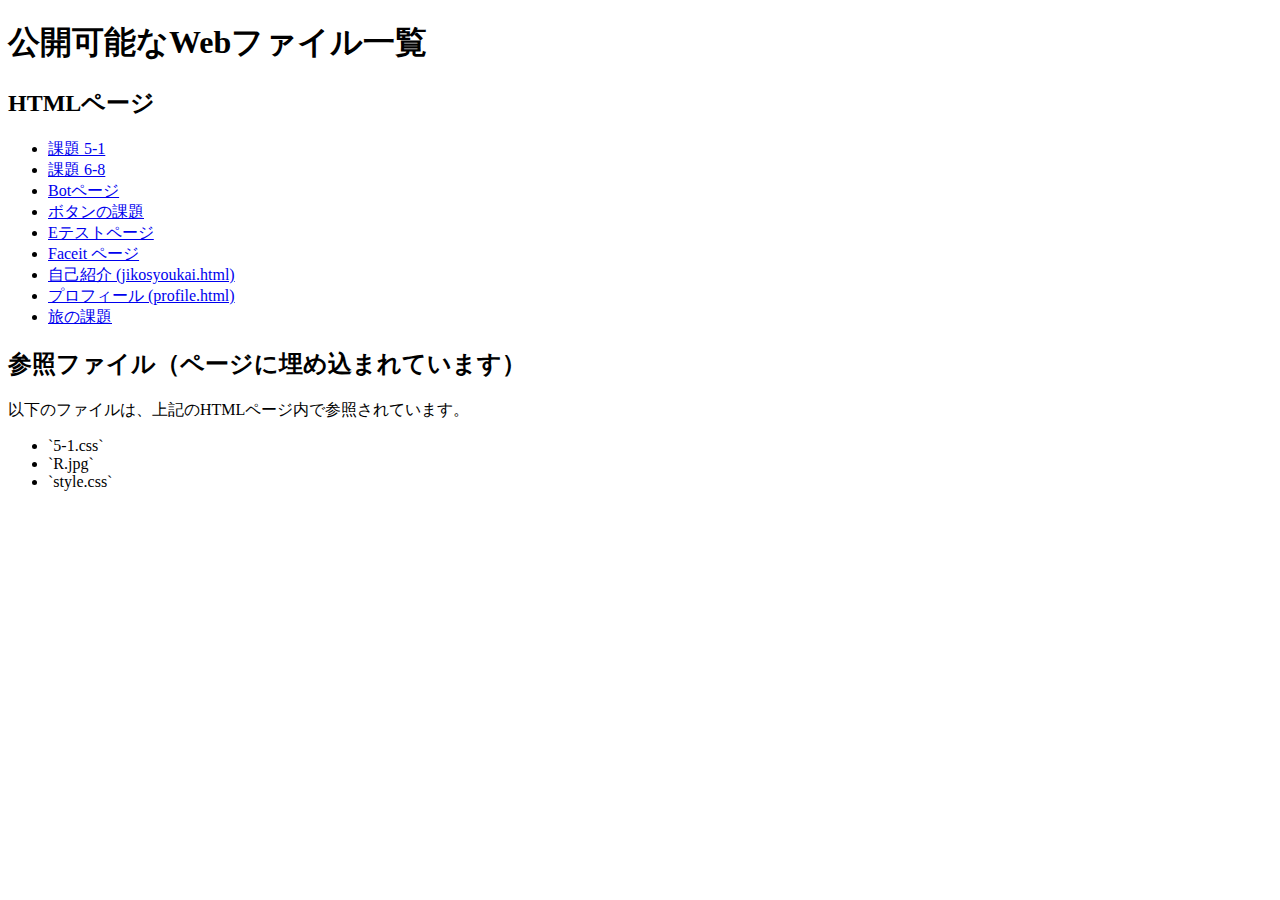
<file: index.html>
<!DOCTYPE html>
<html lang="ja">
<head>
    <meta charset="UTF-8">
    <title>全課題・全ページ一覧</title>
</head>
<body>
    <h1>公開可能なWebファイル一覧</h1>
    
    <h2>HTMLページ</h2>
    <ul>
        <li><a href="5-1.html">課題 5-1</a></li>
        <li><a href="6-8.html">課題 6-8</a></li>
        <li><a href="bot.html">Botページ</a></li>
        <li><a href="button.html">ボタンの課題</a></li>
        <li><a href="e test.html">Eテストページ</a></li>
        <li><a href="faceit.html">Faceit ページ</a></li>
        <li><a href="jikosyoukai.html">自己紹介 (jikosyoukai.html)</a></li>
        <li><a href="profile.html">プロフィール (profile.html)</a></li>
        <li><a href="tabi.html">旅の課題</a></li>
        </ul>
    
    <h2>参照ファイル（ページに埋め込まれています）</h2>
    <p>以下のファイルは、上記のHTMLページ内で参照されています。</p>
    <ul>
        <li>`5-1.css`</li>
        <li>`R.jpg`</li>
        <li>`style.css`</li>
        </ul>
</body>
</html>
</file>
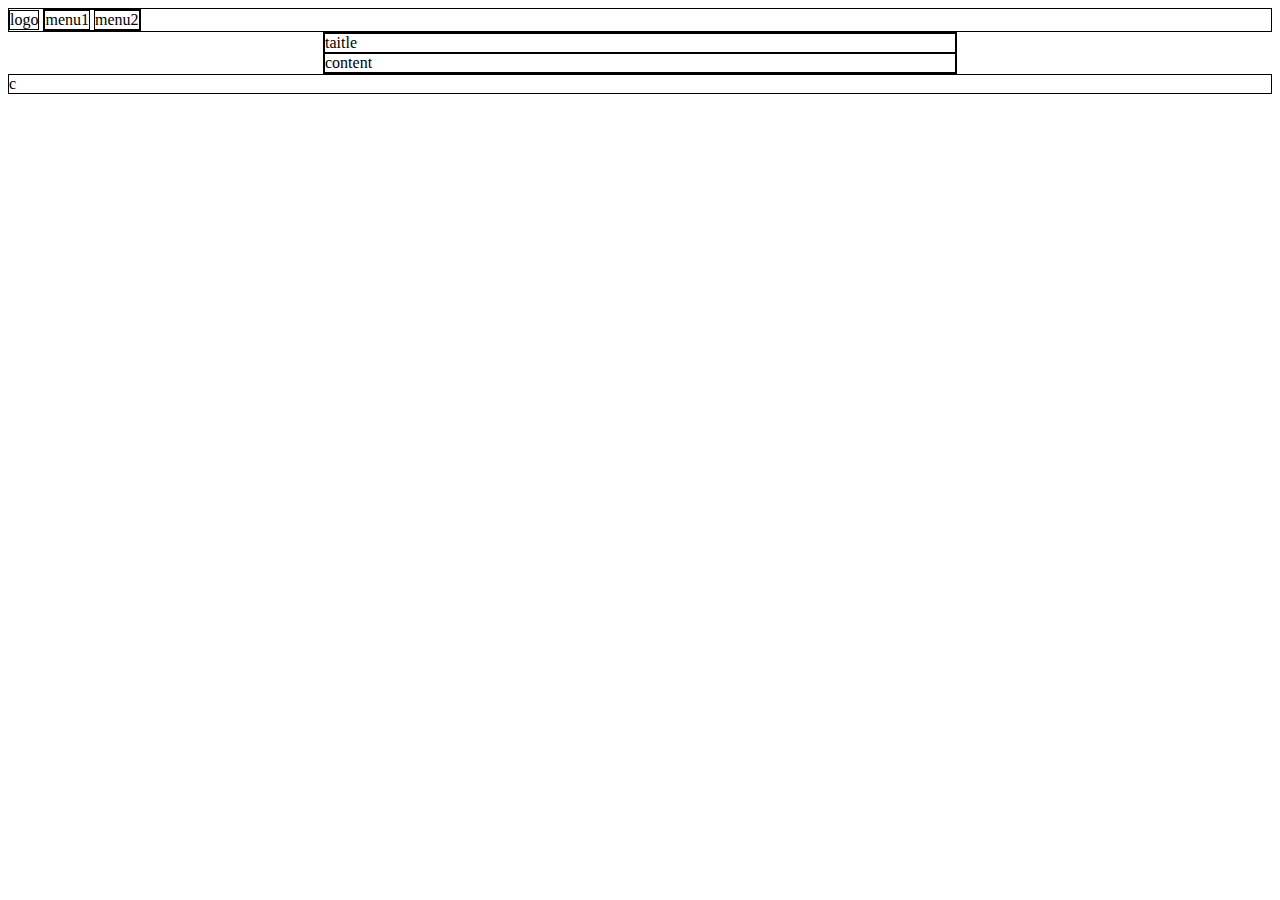
<file: 6-8.html>
<!DOCTYPE html>
<html lang="jp">
<head>
    <meta charset="UTF-8">
    <meta name="viewport" 
    content="width=device-width, 
    initial-scale=1.0">
    <title>Document</title>
    <style>
        div {
            border: 1px solid black; /
        }
        .logo {
            display: inline-block;
        }
        .nev {
            display: inline-block;
        }
        /* nav-item に統一 */
        .nav-item { 
            display: inline-block;
        }
        .body {
            width: 50%;
            margin: 0 auto;
        }
    </style>
</head>
<body>
    <div class="header">
        <div class="logo">logo</div>
        <div class="nev">
            <div 
            class="nav-item">menu1</div>
            <div 
            class="nav-item">menu2</div>
        </div>
    </div>
    <div class="body">
        <div class="title">taitle</div>
        <div class="content">content</div>
    </div>
    <div class="footer">c</div>
</body>
</html>
</file>
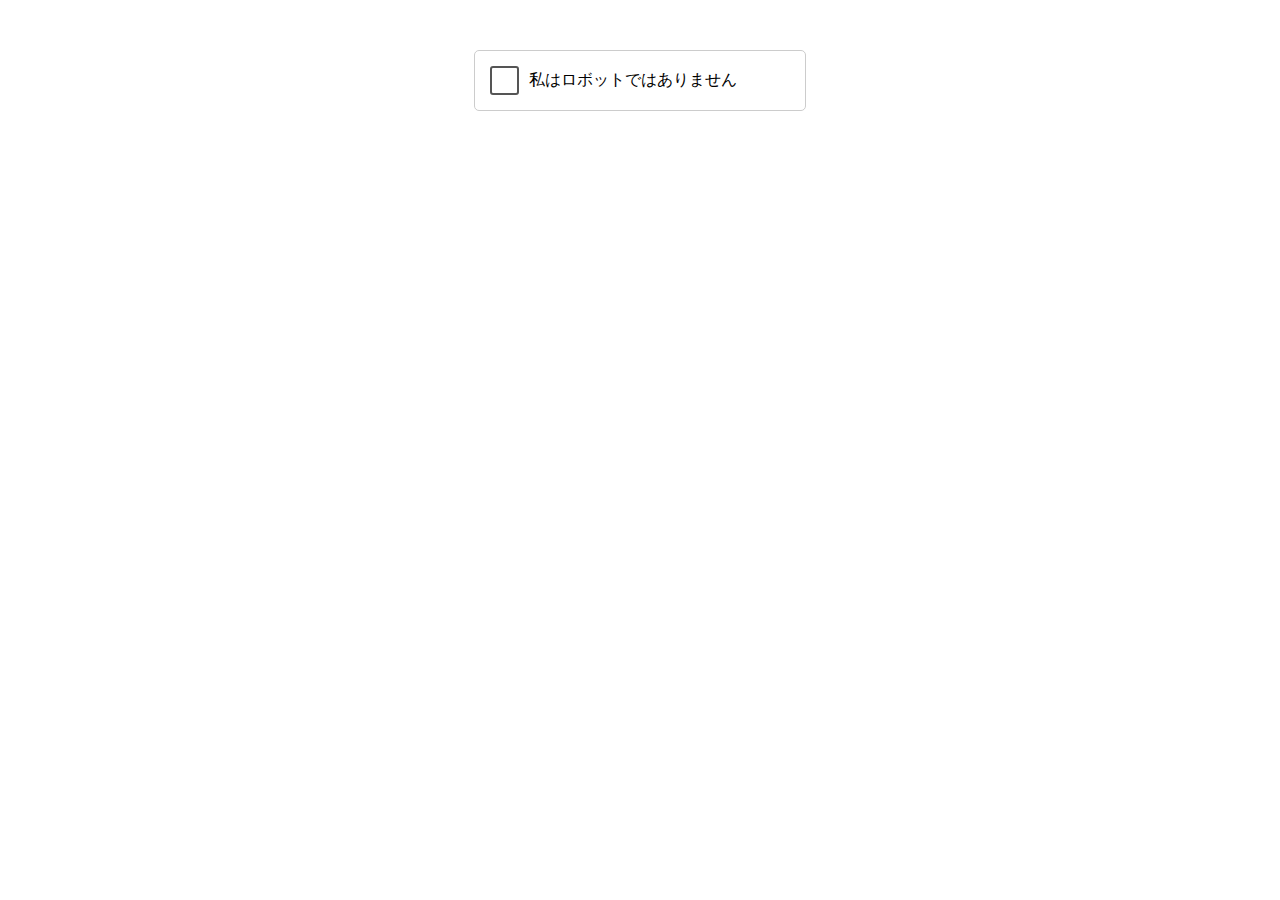
<file: bot.html>
<!DOCTYPE html>
<html lang="ja">
<head>
    <meta charset="UTF-8">
    <title>Bot認証UI </title>
    <link rel="stylesheet" href="bot.css">
</head>
<body>

    <div class="ui-box" id="authBox">
        <div class="auth-content">
            <span class="icon-area"></span>
            
            <span id="authText">私はロボットではありません</span>
        </div>
        
        <div class="message" id="message"></div>
    </div>
    
    <script src="bot.js"></script>
</body>
</html>
</file>
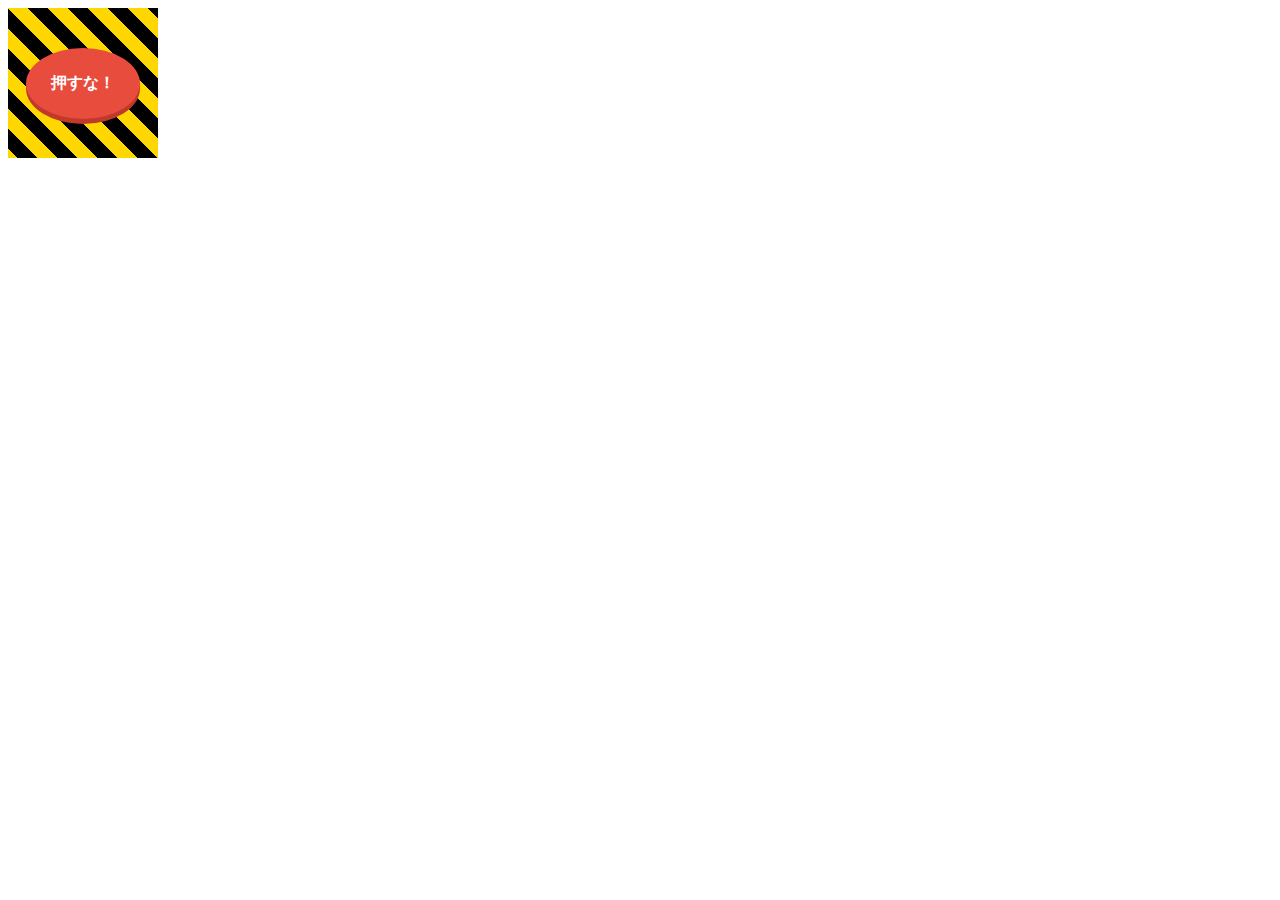
<file: button.html>
<!DOCTYPE html>
<html lang="ja">
<head>
    <meta charset="UTF-8">
    <title>リンクボタンのデモ</title>
    <link rel="stylesheet" href="botton.css">
</head>
<body>
    <div class="background-stripe">
        <a href="#" class="btn-pop">押すな！</a>
    </div>
</body>
</html
</file>
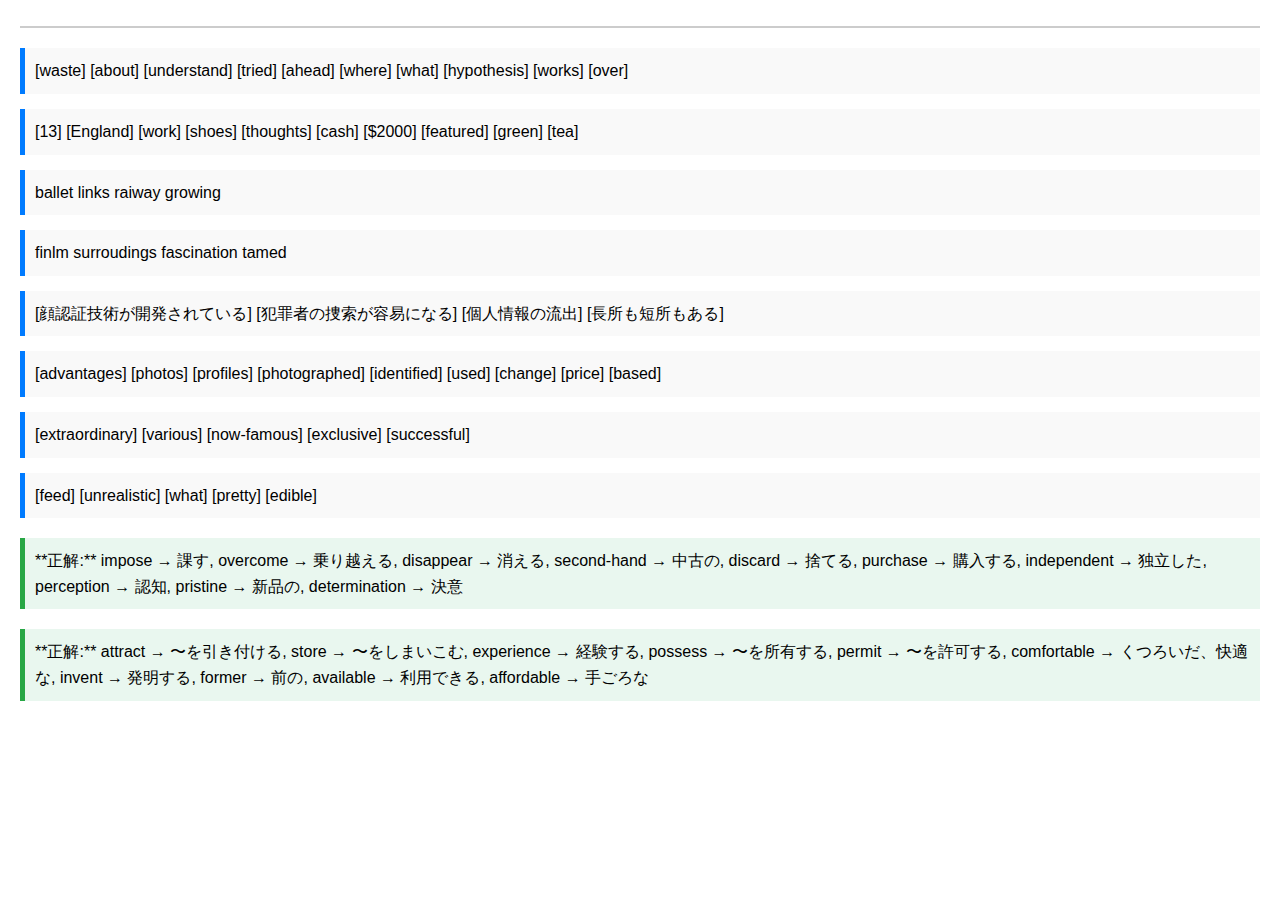
<file: e test.html>
<!DOCTYPE html>
<html lang="ja">
<head>
    <meta charset="UTF-8">
    <meta name="viewport" content="width=device-width, initial-scale=1.0">
    <title></title>
    <style>
        body {
            font-family: sans-serif;
            margin: 20px;
            line-height: 1.6;
        }
        h1 {
            border-bottom: 2px solid #ccc;
            padding-bottom: 5px;
            margin-bottom: 20px;
        }
        .content-block {
            padding: 10px;
            margin-bottom: 15px;
            border-left: 5px solid #007bff;
            background-color: #f9f9f9;
            word-break: break-word; /* 長い文字列も自動で折り返す */
        }
        .word-definition {
            border-left: 5px solid #28a745;
            background-color: #e9f7ef;
            padding: 10px;
            margin-top: 20px;
        }
    </style>
</head>
<body>
    <h1></h1>

    <div class="content-block">
        [waste] [about] [understand] [tried] [ahead] [where] [what] [hypothesis] [works] [over]
    </div>
    
    <div class="content-block">
        [13] [England] [work] [shoes] [thoughts] [cash] [$2000] [featured] [green] [tea]
    </div>
    
    <div class="content-block">
        ballet links raiway growing
    </div>
    
    <div class="content-block">
        finlm surroudings fascination tamed
    </div>
    
    <div class="content-block">
        [顔認証技術が開発されている] [犯罪者の捜索が容易になる] [個人情報の流出] [長所も短所もある]
    </div>
    
    <div class="content-block">
        [advantages] [photos] [profiles] [photographed] [identified] [used] [change] [price] [based]
    </div>
    
    <div class="content-block">
        [extraordinary] [various] [now-famous] [exclusive] [successful]
    </div>
    
    <div class="content-block">
        [feed] [unrealistic] [what] [pretty] [edible]
    </div>
    
    <div class="word-definition">
        **正解:** impose → 課す, overcome → 乗り越える, disappear → 消える, second-hand → 中古の, discard → 捨てる, purchase → 購入する, independent → 独立した, perception → 認知, pristine → 新品の, determination → 決意
    </div>
    
    <div class="word-definition">
        **正解:** attract → 〜を引き付ける, store → 〜をしまいこむ, experience → 経験する, possess → 〜を所有する, permit → 〜を許可する, comfortable → くつろいだ、快適な, invent → 発明する, former → 前の, available → 利用できる, affordable → 手ごろな
    </div>

</body>
</html>
</file>
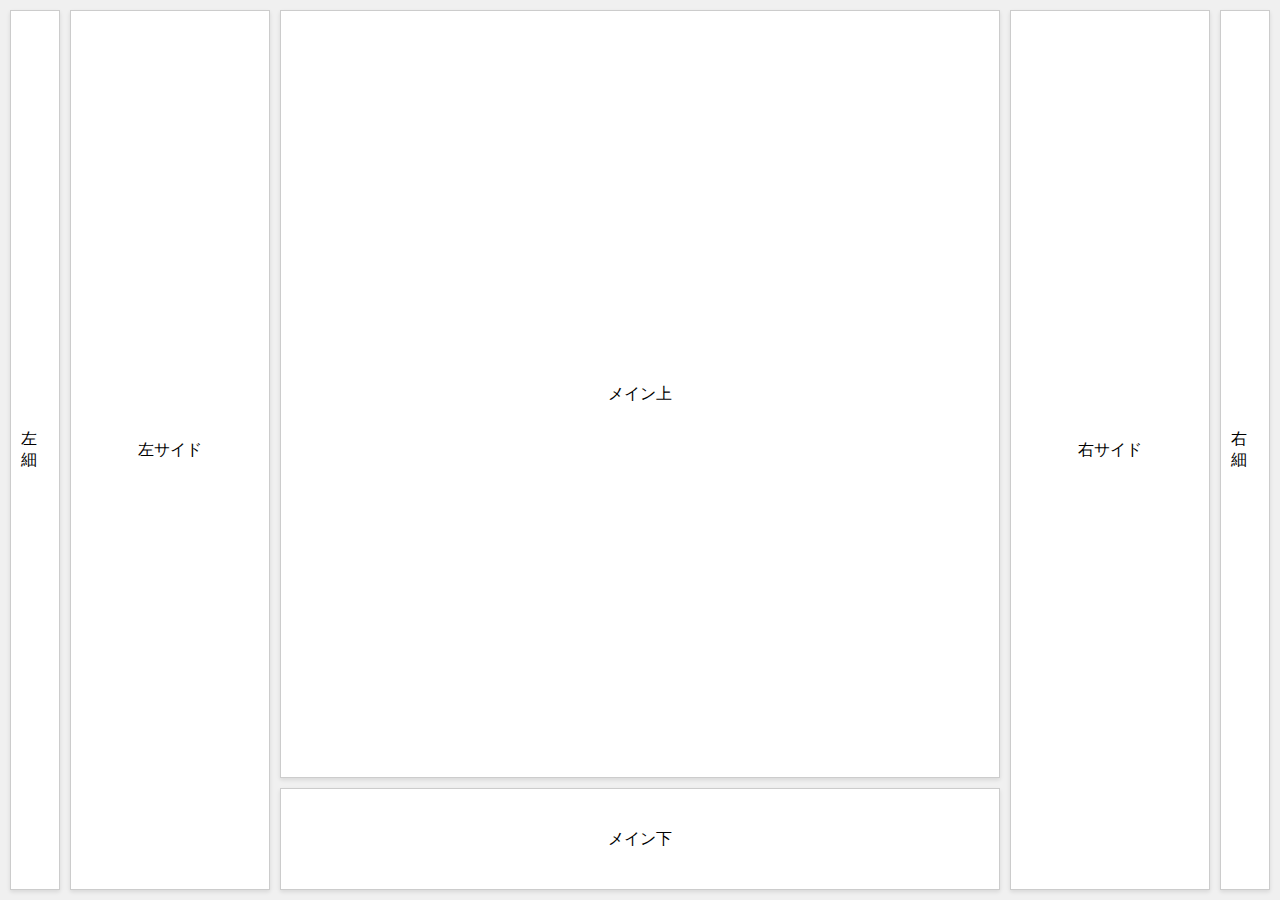
<file: faceit.html>
<!DOCTYPE html>
<html lang="ja">

<head>
    <meta charset="UTF-8">
    <meta name="viewport" content="width=device-width, initial-scale=1.0">
    <title>Layout Recreation</title>
    <link rel="stylesheet" href="faseit.css">
</head>

<body>
    <div id="container">
        <div id="left-thin-bar" class="item">左細</div>
        <div id="left-sidebar" class="item">左サイド</div>
        <div id="main-content-top" class="item">メイン上</div>
        <div id="right-sidebar" class="item">右サイド</div>
        <div id="right-thin-bar" class="item">右細</div>
        <div id="main-content-bottom" class="item">メイン下</div>
    </div>
</body>

</html>
</file>
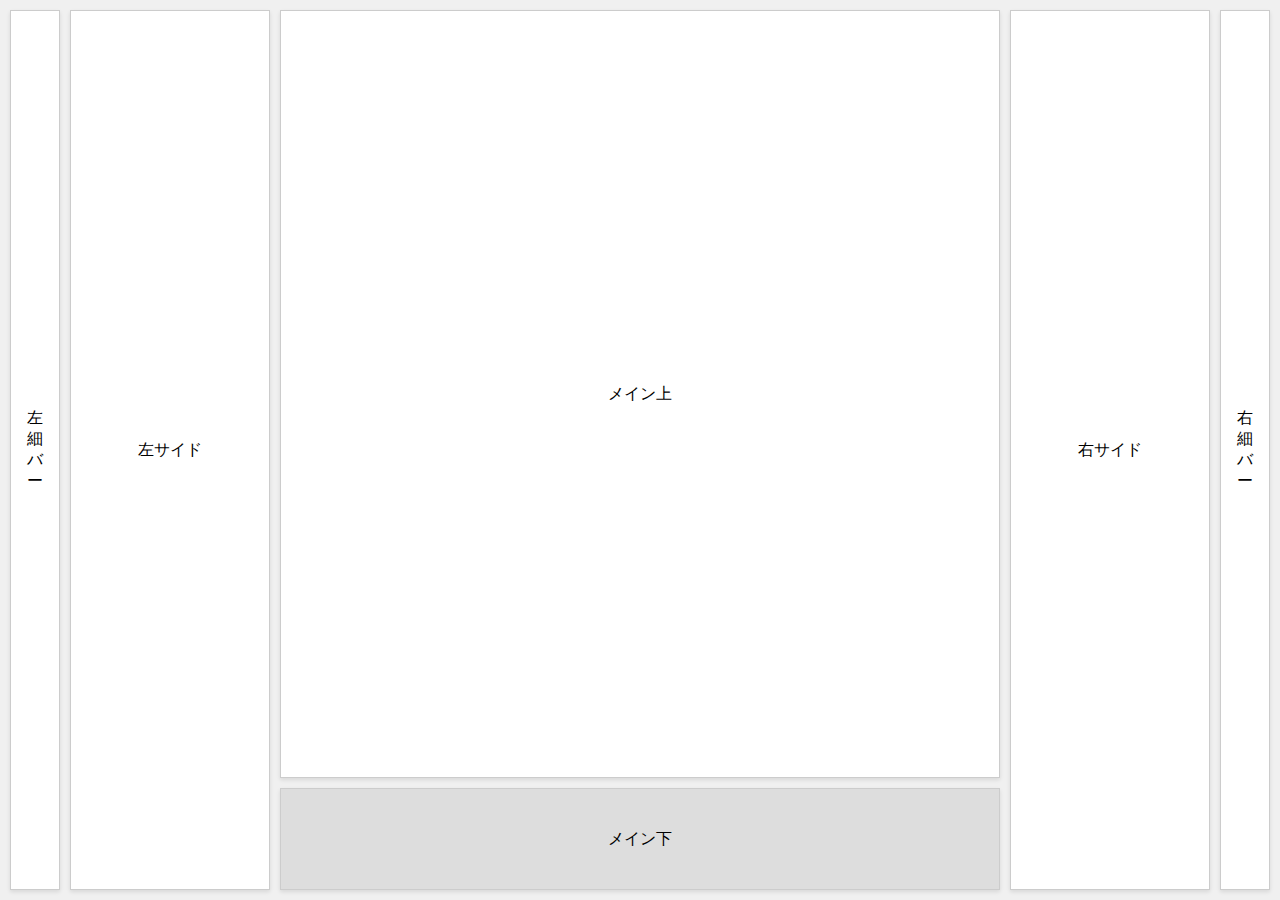
<file: faceit2.html>
<!DOCTYPE html>
<html lang="ja">
<head>
    <meta charset="UTF-8">
    <meta name="viewport" content="width=device-width, initial-scale=1.0">
    <title>Grid Layout using Areas</title>
    <link rel="stylesheet" href="faceit2.css">
</head>
<body>
    <div id="container">
        <div id="left-thin-bar" class="item">左細バー</div>
        <div id="left-sidebar" class="item">左サイド</div>
        <div id="main-content-top" class="item">メイン上</div>
        <div id="right-sidebar" class="item">右サイド</div>
        <div id="right-thin-bar" class="item">右細バー</div>
        
        <div id="main-content-bottom" class="item">メイン下</div>
    </div>
</body>
</html>
</file>
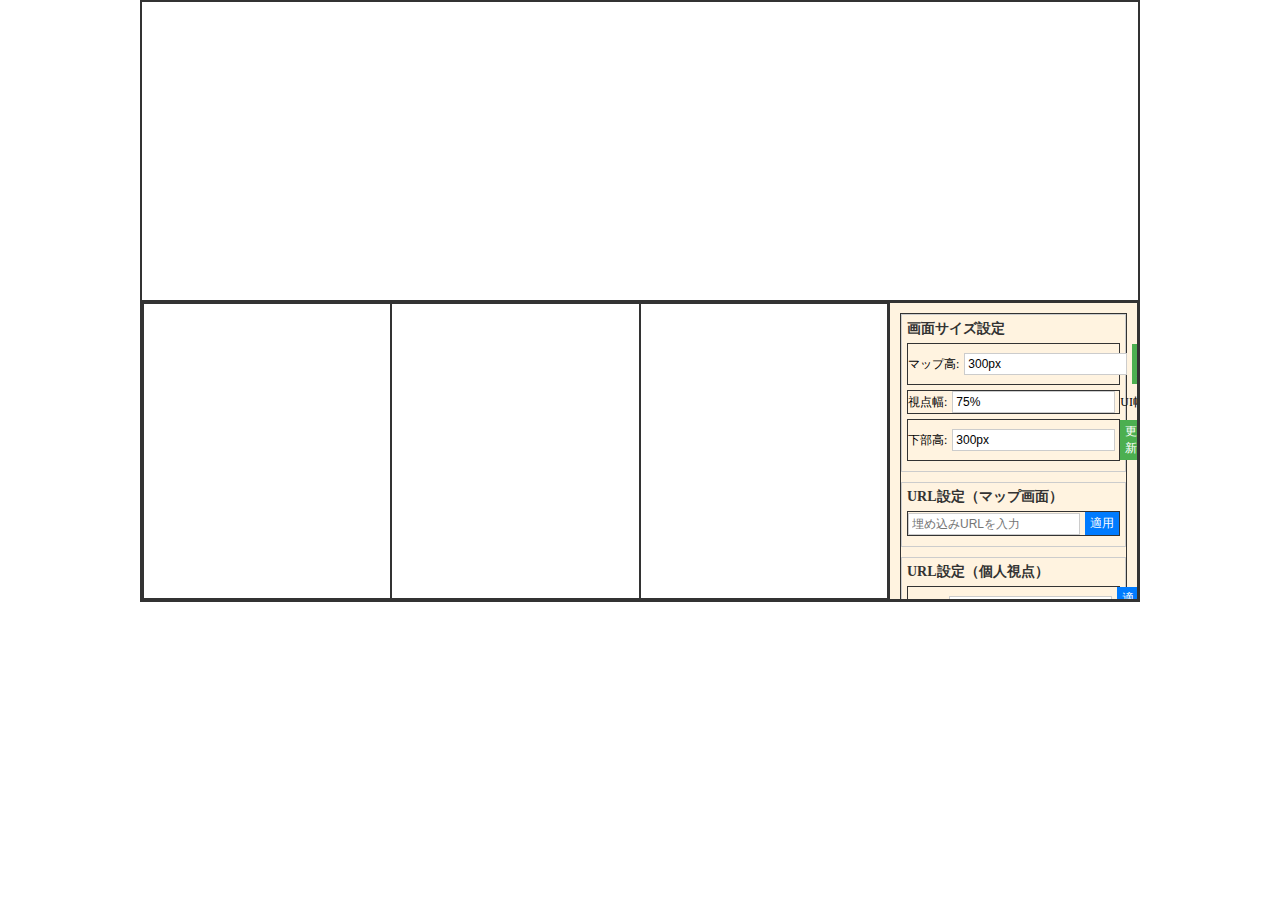
<file: FI.html>
<!DOCTYPE html>
<html lang="ja">
<head>
    <meta charset="UTF-8">
    <meta name="viewport" content="width=device-width, initial-scale=1.0">
    <title>APEX観戦マルチビューワー</title>
    <style>
        * { box-sizing: border-box; margin: 0; padding: 0; }
        div { border: 1px solid #333; }

        .wrapper {
            width: 1000px; 
            margin: 0 auto; 
            display: flex;
            flex-direction: column;
        }

        #map-area {
            height: 300px;
            display: flex;
            flex-direction: column;
        }
        
        #bottom-section {
            height: 300px;
            display: flex;
        }

        #personal-views-area {
            width: 75%;
            display: flex;
        }

        #team-select-area {
            width: 25%;
            background-color: #fff3e0;
            padding: 10px;
            overflow-y: auto;
            font-size: 14px;
        }

        .player-view-wrapper {
            flex: 1;
            display: flex;
            flex-direction: column; 
        }
        
        iframe {
            display: block;
            width: 100%;
            height: 100%;
            border: none;
        }

        /* --- コントロールパネルのスタイル --- */
        .control-group h4 { margin: 0 0 5px 0; font-size: 14px; color: #333; }
        .control-group { border: 1px solid #ccc; padding: 5px; margin-bottom: 10px; }
        .input-row { display: flex; gap: 5px; margin-bottom: 5px; align-items: center; }
        .input-row label { white-space: nowrap; font-size: 12px; }
        .input-row input[type="text"] { flex-grow: 1; padding: 3px; border: 1px solid #ccc; font-size: 12px; }
        .input-row button { padding: 3px 5px; cursor: pointer; background-color: #007bff; color: white; border: none; font-size: 12px; }
        .input-row button.size-btn { background-color: #4CAF50; }
    </style>
</head>
<body>
    <div class="wrapper">
        <div id="map-area">
            <iframe id="map-iframe" src="" allow="autoplay; fullscreen" allowfullscreen></iframe>
        </div>

        <div id="bottom-section">
            <div id="personal-views-area">
                <div class="player-view-wrapper">
                    <iframe id="view1-iframe" src="" allow="autoplay; fullscreen" allowfullscreen></iframe>
                </div>
                <div class="player-view-wrapper">
                    <iframe id="view2-iframe" src="" allow="autoplay; fullscreen" allowfullscreen></iframe>
                </div>
                <div class="player-view-wrapper">
                    <iframe id="view3-iframe" src="" allow="autoplay; fullscreen" allowfullscreen></iframe>
                </div>
            </div>
            
            <div id="team-select-area">
                <div id="control-panel-container">
                    
                    <div class="control-group">
                        <h4>画面サイズ設定</h4>
                        <div class="input-row">
                            <label>マップ高:</label>
                            <input type="text" id="map-height-input" value="300px" placeholder="300px">
                            <button class="size-btn" onclick="updateSize('map')">更新</button>
                        </div>
                        <div class="input-row">
                            <label>視点幅:</label>
                            <input type="text" id="view-width-input" value="75%" placeholder="75%">
                            <label>UI幅:</label>
                            <input type="text" id="ui-width-input" value="25%" placeholder="25%">
                        </div>
                        <div class="input-row">
                            <label>下部高:</label>
                            <input type="text" id="bottom-height-input" value="300px" placeholder="300px">
                            <button class="size-btn" onclick="updateSize('bottom')">更新</button>
                        </div>
                    </div>

                    <div class="control-group">
                        <h4>URL設定（マップ画面）</h4>
                        <div class="input-row">
                            <input type="text" id="map-url" placeholder="埋め込みURLを入力">
                            <button onclick="updateIframe('map')">適用</button>
                        </div>
                    </div>
                    
                    <div class="control-group">
                        <h4>URL設定（個人視点）</h4>
                        <div class="input-row">
                            <label>視点 1:</label>
                            <input type="text" id="view1-url" placeholder="URL">
                            <button onclick="updateIframe('view1')">適用</button>
                        </div>
                        <div class="input-row">
                            <label>視点 2:</label>
                            <input type="text" id="view2-url" placeholder="URL">
                            <button onclick="updateIframe('view2')">適用</button>
                        </div>
                        <div class="input-row">
                            <label>視点 3:</label>
                            <input type="text" id="view3-url" placeholder="URL">
                            <button onclick="updateIframe('view3')">適用</button>
                        </div>
                    </div>
                </div>
            </div>
        </div>
    </div>

    <script>
        function updateIframe(target) {
            const inputElement = document.getElementById(`${target}-url`);
            const iframeElement = document.getElementById(`${target}-iframe`);
            
            if (inputElement && iframeElement) {
                const url = inputElement.value.trim();
                iframeElement.src = url || '';
            }
        }

        function updateSize(target) {
            if (target === 'map') {
                const heightInput = document.getElementById('map-height-input');
                const mapArea = document.getElementById('map-area');
                if (mapArea && heightInput.value) {
                    mapArea.style.height = heightInput.value;
                }
            } else if (target === 'bottom') {
                const viewWidthInput = document.getElementById('view-width-input');
                const uiWidthInput = document.getElementById('ui-width-input');
                const heightInput = document.getElementById('bottom-height-input');
                
                const personalViews = document.getElementById('personal-views-area');
                const teamSelect = document.getElementById('team-select-area');
                const bottomSection = document.getElementById('bottom-section');

                if (personalViews && viewWidthInput.value) {
                    personalViews.style.width = viewWidthInput.value;
                }
                if (teamSelect && uiWidthInput.value) {
                    teamSelect.style.width = uiWidthInput.value;
                }

                if (heightInput.value) {
                    if (bottomSection) bottomSection.style.height = heightInput.value;
                }
            }
        }
    </script>
</body>
</html>
</file>
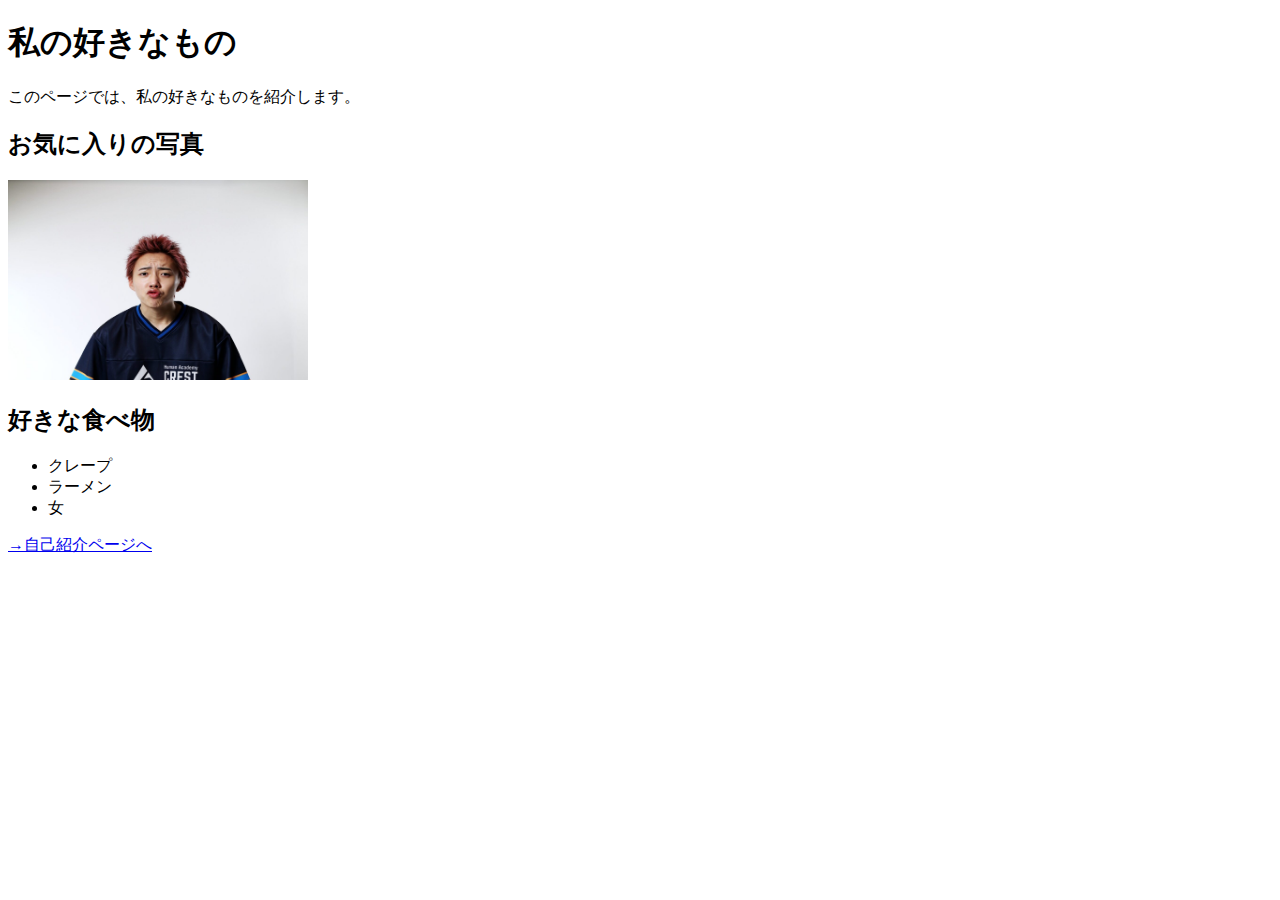
<file: jikosyoukai.html>
<!DOCTYPE html>
<html lang="en">
<head>
    <meta charset="UTF-8">
    <title>私の好きなもの</title>
</head>
<body>

    <h1>私の好きなもの</h1>

    <p>このページでは、私の好きなものを紹介します。</p>

    <h2>お気に入りの写真</h2>

    <img src="R.jpg" alt="お気に入りの写真" width="300" height="200">

    <h2>好きな食べ物</h2>

    <ul>
        <li>クレープ</li>
        <li>ラーメン</li>
        <li>女</li>
    </ul>

    <p>
        <a href="profile.html">→自己紹介ページへ</a>
    </p>

</body>
</html>
</file>
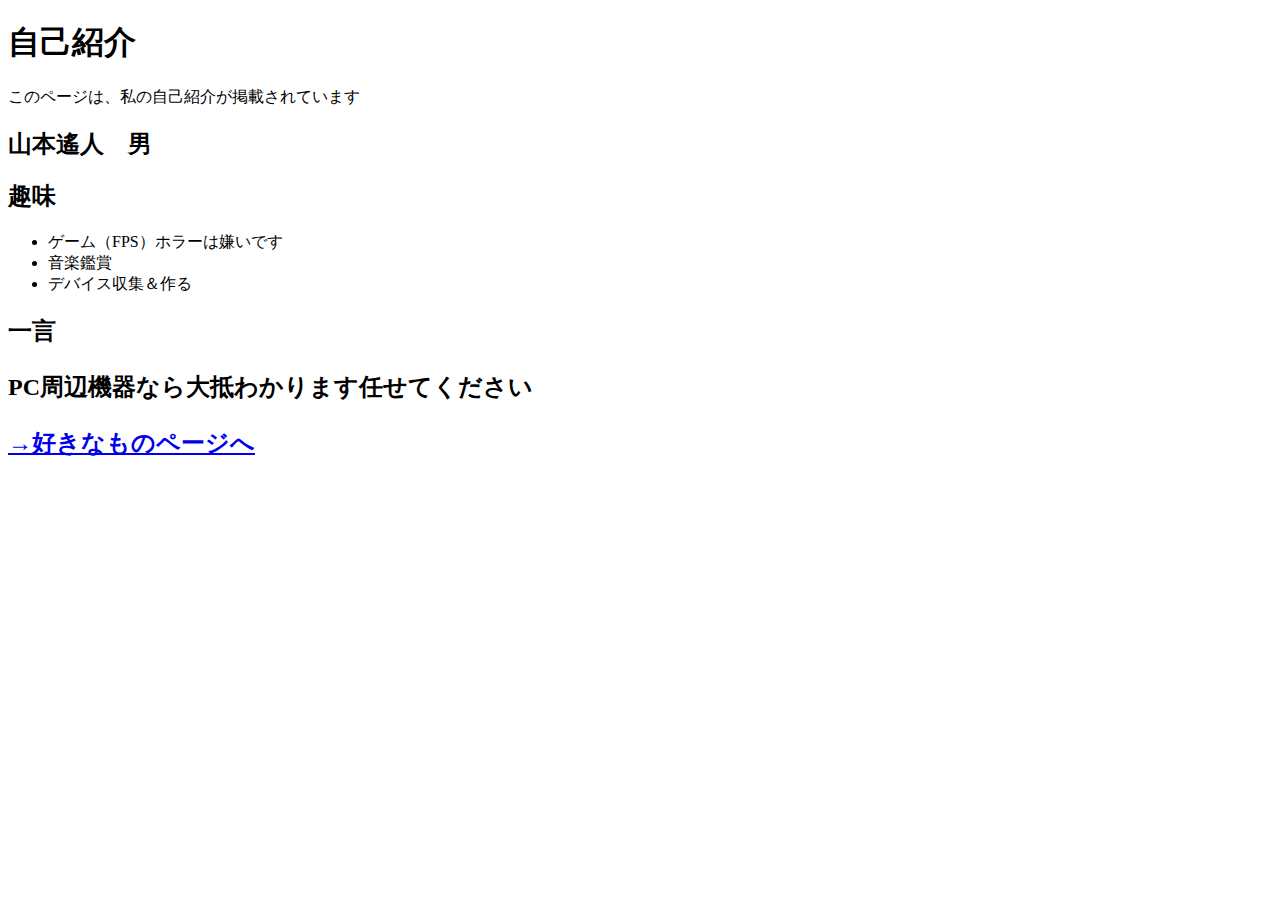
<file: profile.html>
<!DOCTYPE html>
<html lang="en">
<head>
    <meta charset="UTF-8">
    <title>自己紹介</title>
</head>
<body>

    <h1>自己紹介</h1>

    <p>このページは、私の自己紹介が掲載されています</p>

    <h2>山本遙人　男</h2>

  

    <h2>趣味</h2>

    <ul>
        <li>ゲーム（FPS）ホラーは嫌いです</li>
        <li>音楽鑑賞</li>
        <li>デバイス収集＆作る</li>
    </ul>
    <h2>一言<h2>

    <p>PC周辺機器なら大抵わかります任せてください</p>

    <p>
        <a href="jikosyoukai.html">→好きなものページへ</a>
    </p>

</body>
</html>
</file>
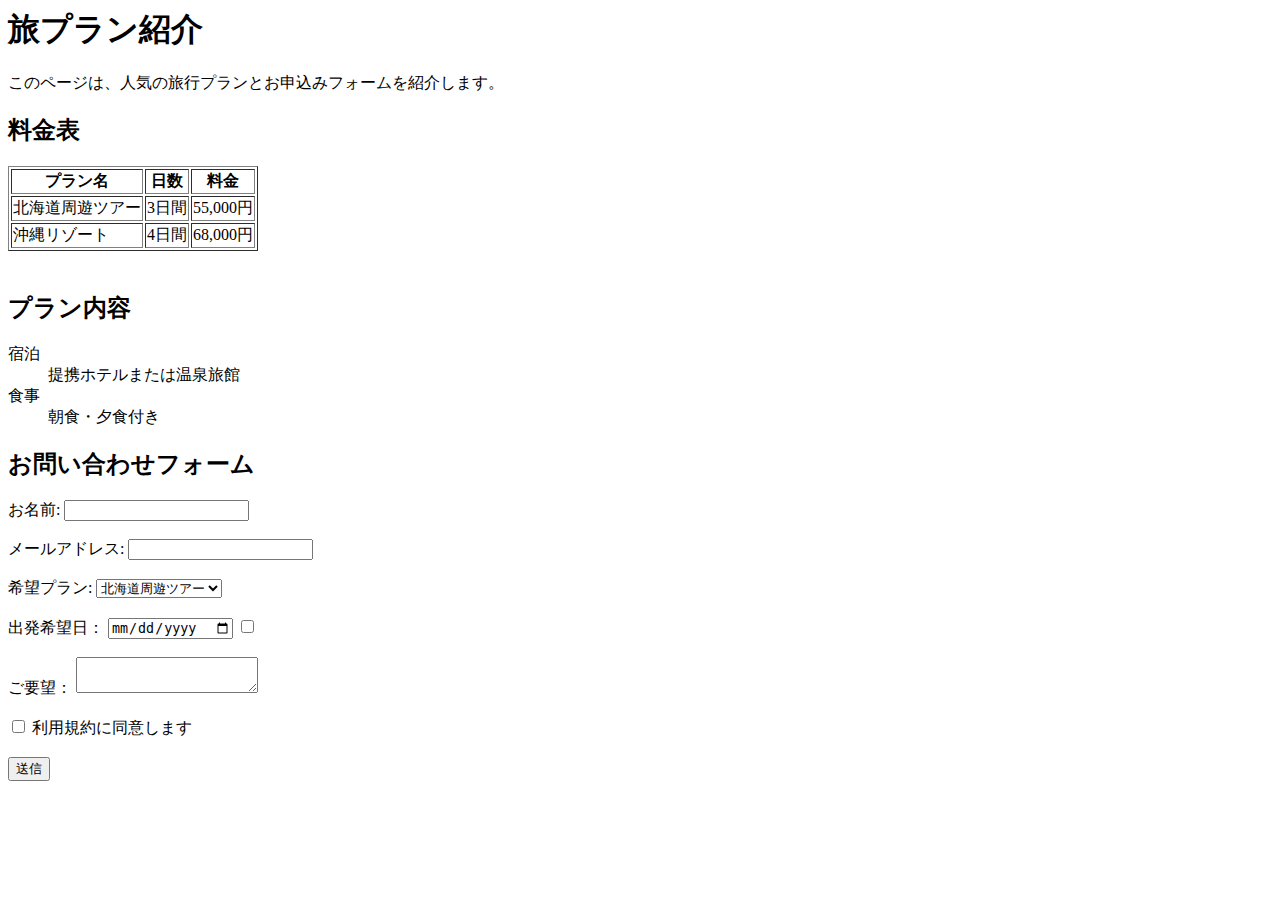
<file: tabi.html>
<head>
    <meta charset="UTF-8">
    <title>旅プラン紹介</title>
</head>
<body>

    <header>
        <h1>旅プラン紹介</h1>
    </header>

    <main>
        <p>このページは、人気の旅行プランとお申込みフォームを紹介します。</p>
    <main>
        <h2>料金表</h2>
        <table border="1">
            <tr>
                <th>プラン名</th>
                <th>日数</th>
                <th>料金</th>
            </tr>
            <tr>
                <td>北海道周遊ツアー</td>
                <td>3日間</td>
                <td>55,000円</td>
            </tr>
            <tr>
                <td>沖縄リゾート</td>
                <td>4日間</td>
                <td>68,000円</td>
            </tr>
        </tbody>
    </table>
　　<header>
        <h2>プラン内容</h2>
        <dl>
            <dt>宿泊</dt>
            <dd>提携ホテルまたは温泉旅館</dd>
            <dt>食事</dt>
            <dd>朝食・夕食付き</dd>
        </dl>
    </header>
    <header>
    <h2>お問い合わせフォーム</h2>
    </header>
    <form>
        <div class="form-group">
        <label for="name">お名前:</label>
        <input type="text" id="name" name="name">
        </div>
    <br>
        <div class="form-group">
        <label for="email">メールアドレス:</label>
        <input type="email" id="email" name="email">
        </div>
    <br>
        <div class="form-group">
        <label for="plan">希望プラン:</label>
        <select type="paln">
            <option value="北海道周遊ツアー">北海道周遊ツアー</option>
            <option value="沖縄リゾート">沖縄リゾート</option>
        </select>
        </from>
        </div>
    <br>
        <div class="form-group">
            <label for="departure_date">出発希望日：</label>
            <input type="date" id="departure_date" name="departure_date">
            <input type="checkbox" id="date_undecided" name="date_undecided">
        </div>
    <br>
        <div class="form-group">
            <label for="request">ご要望：</label>
            <textarea id="request" name="request"></textarea>
        </div>
    <br>
        <div class="form-group">
            <input type="checkbox" id="agreement" name="agreement" required>
            <label for="agreement" style="width: auto;">利用規約に同意します</label>
        </div>
    <br>
        <div class="form-group">
            <input type="submit" value="送信">
        </div>
</div>
</form>
</body>
</html>
</file>
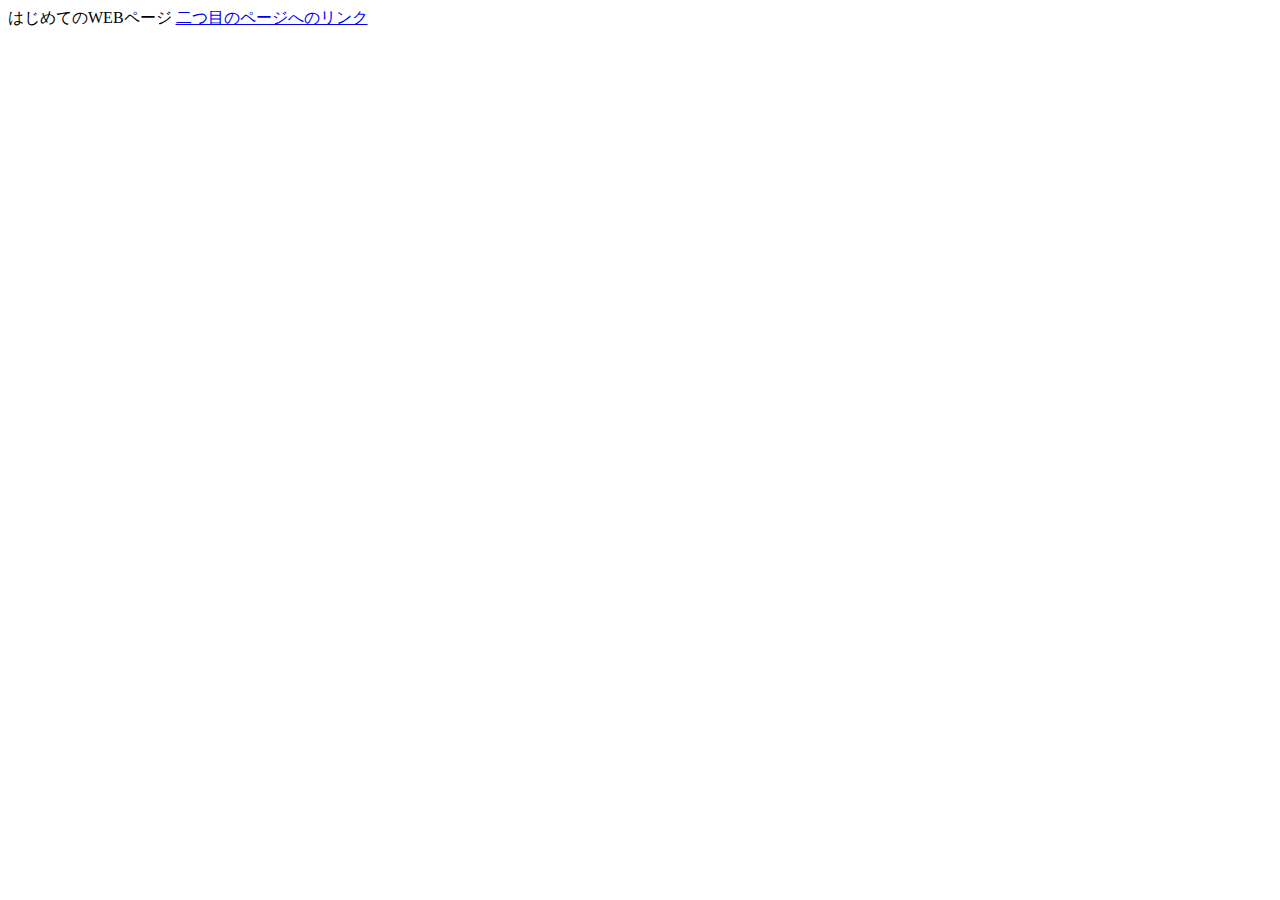
<file: test.html>
<!DOCTYPE html>
<html lang="jp">
<head>
    <meta charset="UTF-8">
    <meta name="viewport" content="width=device-width, initial-scale=1.0">
    <title>Document</title>
</head>
<body>
    はじめてのWEBページ
    <a href="test2.html">二つ目のページへのリンク</a>
</body>
</html>
</file>
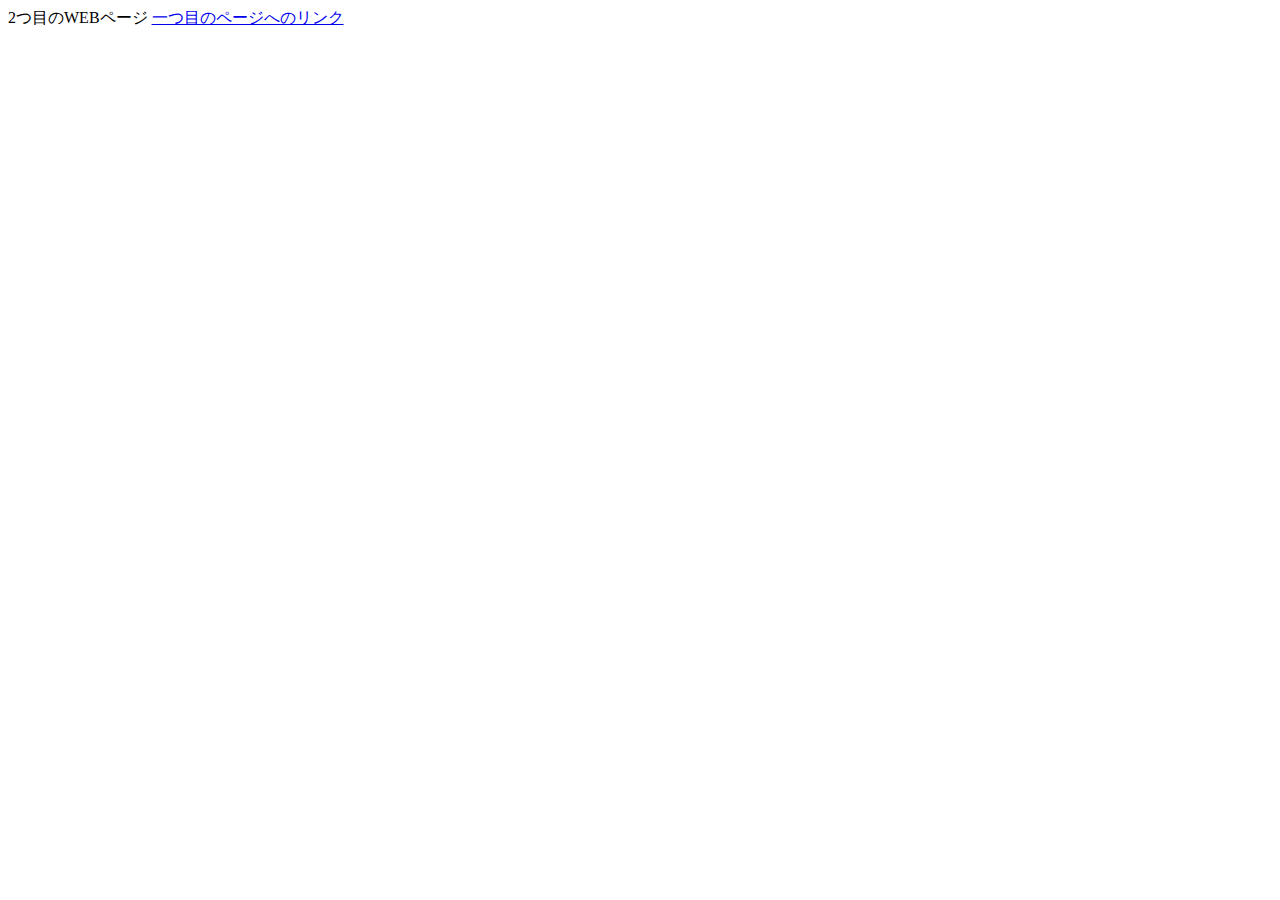
<file: test2.html>
<!DOCTYPE html>
<html lang="en">
<head>
    <meta charset="UTF-8">
    <meta name="viewport" content="width=device-width, initial-scale=1.0">
    <title>Document</title>
</head>
<body>
    2つ目のWEBページ
    <a href="test.html">一つ目のページへのリンク</a>
</body>
</html>
</file>
<file: bot.css>
/* --- ベースとレイアウト --- */
.ui-box {
    width: 300px;
    padding: 15px;
    border: 1px solid #ccc;
    border-radius: 5px;
    margin: 50px auto;
    cursor: pointer;
    transition: all 0.3s ease; /* 変化を滑らかにする */
}

.auth-content {
    display: flex;
    align-items: center;
}

/* --- アイコンエリアの基本 --- */
.icon-area {
    width: 25px;
    height: 25px;
    margin-right: 10px;
    
    /* 初期状態：四角いチェックボックス */
    border: 2px solid #555;
    border-radius: 3px;
    
    /* スピナーとXマークを真ん中に表示するための設定 */
    display: flex;
    justify-content: center;
    align-items: center;
    font-size: 20px;
    font-weight: bold;
}

/* --- スピナーアニメーション (初期状態は隠す) --- */
@keyframes spin {
    to { transform: rotate(360deg); }
}

.ui-box.loading .icon-area {
    /* 四角い枠線をスピナー用に変更 */
    border: 3px solid rgba(0, 0, 0, 0.1);
    border-top-color: #3498db; /* 青い部分が回転する */
    border-radius: 50%; /* スピナーを円形にする */
    
    /* アニメーションを再生 */
    animation: spin 1s linear infinite; 
}

/* --- 失敗時の表示 --- */
@keyframes shake {
    0%, 100% { transform: translateX(0); }
    20%, 60% { transform: translateX(-5px); }
    40%, 80% { transform: translateX(5px); }
}

.ui-box.failure {
    background-color: #FFEBEE; /* 薄い赤 */
    animation: shake 0.5s; /* 揺れアニメーションを適用 */
}

.ui-box.failure .icon-area {
    /* スピナーと四角のスタイルをリセットし、Xマークの見た目を設定 */
    background-color: #F44336; /* 赤 */
    color: white;
    border: none; /* 枠線なし */
    border-radius: 50%;
    content: "\2715"; /* Xマークを表示 */
}

/* 失敗時にテキストを修正 */
.ui-box.failure #authText {
    color: #F44336;
}

/* --- JSで使う状態の切り替え --- */

/* ローディング中はテキストを変更 */
.ui-box.loading #authText {
    color: #3498db;
}

/* 通常・ロード状態ではXマークを隠す */
.icon-area:not(.ui-box.failure .icon-area)::after {
    content: ""; /* Xマークを消す */
}
</file>
<file: botton.css>
.btn-pop {

    display: inline-block; 
    
 
    text-decoration: none; 
    
 
    color: #ffffff; 
    
    font-weight: bold; 
    
 background-color: #e74c3c;
    
  
    padding: 25px; 
    
  
    border-radius: 50%; 
    
    
    box-shadow: 0 5px 0 #c0392b; 
    
   
    cursor: pointer;
}


.btn-pop:hover {
   
    background-color: #c0392b;
    
    
    box-shadow: 0 2px 0 #a93226; 
    
    
    transform: translateY(3px); 
}
.background-stripe {
  
    background-image: linear-gradient(45deg, #FFD700 25%, #000000 25%, #000000 50%, #FFD700 50%, #FFD700 75%, #000000 75%);
    background-size: 40px 40px; 
    
   
    display: flex;
    justify-content: center;
    align-items: center;
   
    width: 150px; 
    height: 150px; 
    
  
    position: relative; 
    z-index: 1; 
    
    
    overflow: hidden; 
   
}
</file>
<file: faseit.css>
body {
    margin: 0;
    font-family: sans-serif;
    background-color: #f0f0f0;
}

#container {
    display: grid;
  
    grid-template-columns: 50px 200px 1fr 200px 50px; 
   
    grid-template-rows: 1fr auto; 
    
    height: 100vh; 
    gap: 10px; 
    padding: 10px; 
    box-sizing: border-box; 
}


#left-thin-bar {
    grid-column: 1;
    grid-row: 1 / 3; 
}

#left-sidebar {
    grid-column: 2; 
    grid-row: 1 / 3; 
}

#main-content-top {
    grid-column: 3; 
    grid-row: 1; 
}

#main-content-bottom {
    grid-column: 3; 
    grid-row: 2; 

    display: flex;
    justify-content: center;
    align-items: center;
    min-height: 80px;
}

#right-sidebar {
    grid-column: 4;
    grid-row: 1 / 3; 
}

#right-thin-bar {
    grid-column: 5; 
    grid-row: 1 / 3; 
}

.item {
    background-color: #ffffff;
    border: 1px solid #ccc;
    display: flex;
    justify-content: center;
    align-items: center;
    padding: 10px;
    box-shadow: 0 2px 4px rgba(0,0,0,0.1);
}
</file>
<file: faceit2.css>
body {
    margin: 0;
    font-family: sans-serif;
    background-color: #f0f0f0;
}

#container {
    display: grid;

    grid-template-columns: 50px 200px 1fr 200px 50px; 
    grid-template-rows: 1fr auto; 
    

    grid-template-areas: 
        "left_thin left_side main_top    right_side right_thin"
        "left_thin left_side main_bottom right_side right_thin"; 
    
    height: 100vh;
    gap: 10px;
    padding: 10px;
    box-sizing: border-box;
}

#left-thin-bar {
    grid-area: left_thin;
}

#left-sidebar {
    grid-area: left_side;
}

#main-content-top {
    grid-area: main_top;
}

#main-content-bottom {
    grid-area: main_bottom;
    
    display: flex; 
    justify-content: center;
    align-items: center;
    min-height: 80px;
    background-color: #ddd; 
}

#right-sidebar {
    grid-area: right_side;
}

#right-thin-bar {
    grid-area: right_thin;
}

.item {
    background-color: #ffffff;
    border: 1px solid #ccc;
    display: flex;
    justify-content: center;
    align-items: center;
    padding: 10px;
    box-shadow: 0 2px 4px rgba(0,0,0,0.1);
    text-align: center;
}
</file>
